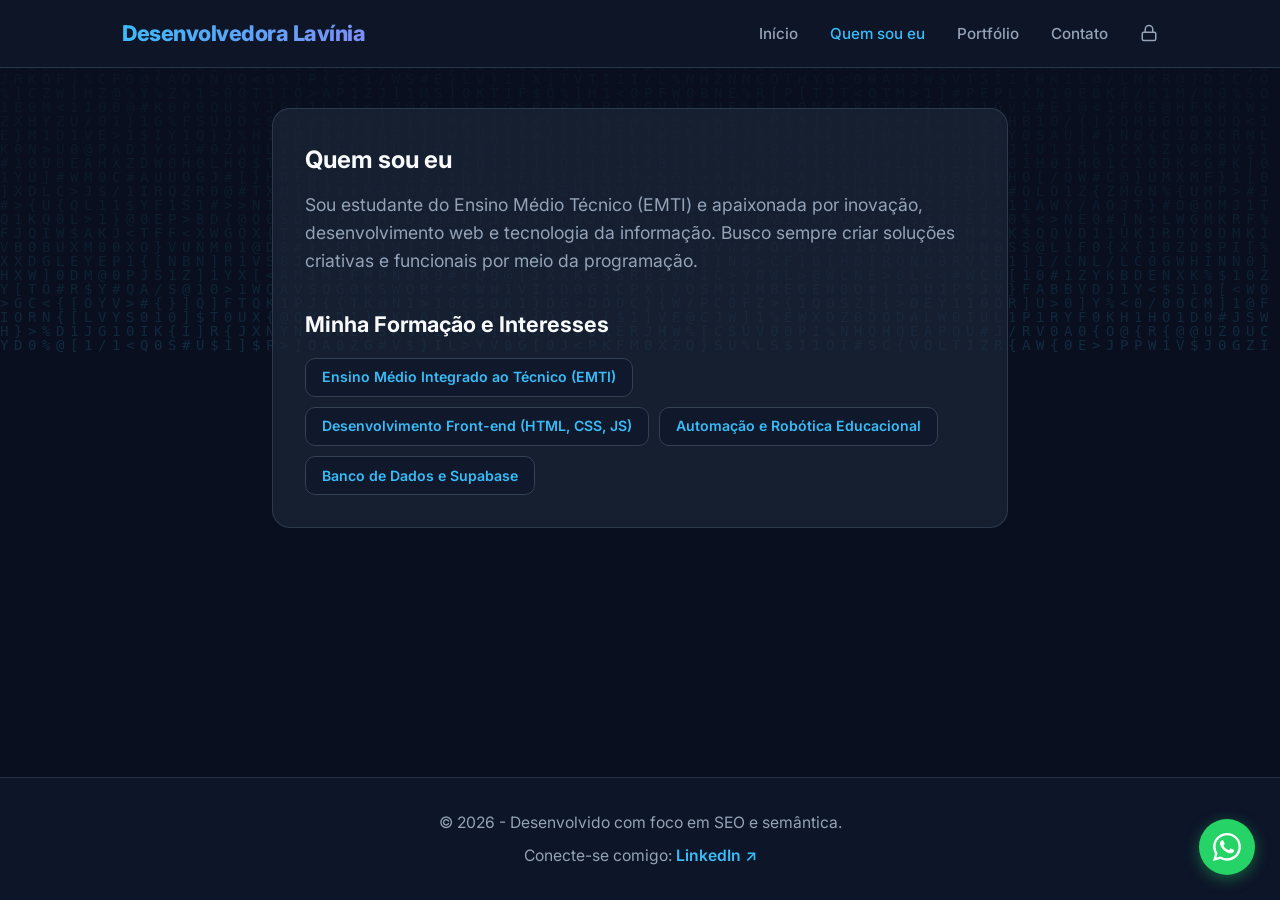
<file: quemsoueu.html>
<!DOCTYPE html>
<html lang="pt-BR">
<head>
    <meta charset="UTF-8">
    <meta name="viewport" content="width=device-width, initial-scale=1.0">
    <meta name="description" content="Conheça mais sobre minha trajetória, formação e objetivos na área de tecnologia.">
    <meta property="og:title" content="Quem Sou Eu | Desenvolvedora Lavínia">
    <meta property="og:description" content="Conheça mais sobre minha trajetória, formação e objetivos na área de tecnologia.">
    <meta property="og:type" content="profile">
    <meta property="og:image" content="https://github.com/lalacristina033-dotcom/meuportfolio/blob/main/Logo%20futurista%20Lav%C3%ADnia%20Desenvolvedora.png?raw=true">
    <title>Meu Portfólio | Quem Sou Eu</title>
    <link rel="stylesheet" href="css/style.css">
</head>
<body>
    <canvas id="matrix-bg"></canvas>

    <header>
        <nav>
            <a href="index.html" class="logo">
                Desenvolvedora Lavínia
            </a>
            <ul class="nav-links">
                <li><a href="index.html">Início</a></li>
                <li><a href="quemsoueu.html" class="active">Quem sou eu</a></li>
                <li><a href="portfolio.html">Portfólio</a></li>
                <li><a href="contato.html">Contato</a></li>
                <li>
                    <a href="login.html" aria-label="Entrar na área restrita" style="display: flex; align-items: center;">
                        <svg xmlns="http://www.w3.org/2000/svg" width="18" height="18" viewBox="0 0 24 24" fill="none" stroke="currentColor" stroke-width="2" stroke-linecap="round" stroke-linejoin="round">
                            <rect width="18" height="11" x="3" y="11" rx="2" ry="2"/>
                            <path d="M7 11V7a5 5 0 0 1 10 0v4"/>
                        </svg>
                    </a>
                </li>
            </ul>
        </nav>
    </header>

    <main style="max-width: 800px;">
        <section class="card">
            <h1>Quem sou eu</h1>
            <p style="margin-bottom: 1.5rem; font-size: 1.1rem;">
                Sou estudante do Ensino Médio Técnico (EMTI) e apaixonada por inovação, desenvolvimento web e tecnologia da informação. Busco sempre criar soluções criativas e funcionais por meio da programação.
            </p>
            
            <h2 style="margin-top: 2rem; margin-bottom: 1rem; font-size: 1.35rem;">Minha Formação e Interesses</h2>
            <ul class="skills-list">
                <li>Ensino Médio Integrado ao Técnico (EMTI)</li>
                <li>Desenvolvimento Front-end (HTML, CSS, JS)</li>
                <li>Automação e Robótica Educacional</li>
                <li>Banco de Dados e Supabase</li>
            </ul>
        </section>
    </main>

    <footer>
        <p>&copy; 2026 - Desenvolvido com foco em SEO e semântica.</p>
        <p style="margin-top: 0.5rem;">
            Conecte-se comigo: 
            <a href="https://www.linkedin.com/in/lavinia-cristina-148297452/" target="_blank" style="color: #38bdf8; text-decoration: none; font-weight: 600;">LinkedIn ↗</a>
        </p>
    </footer>

    <!-- Botão Flutuante do WhatsApp -->
    <a href="https://wa.me/55SEUNUMERO?text=Olá%20Lavínia,%20vi%20seu%20portfólio%20e%20gostaria%20de%20conversar!" target="_blank" aria-label="Fale comigo no WhatsApp" style="position: fixed; bottom: 25px; right: 25px; background: #25d366; color: white; width: 56px; height: 56px; border-radius: 50%; display: flex; align-items: center; justify-content: center; box-shadow: 0 4px 15px rgba(37, 211, 102, 0.4); z-index: 999; transition: transform 0.2s;">
        <svg xmlns="http://www.w3.org/2000/svg" width="28" height="28" fill="currentColor" viewBox="0 0 16 16">
            <path d="M13.601 2.326A7.854 7.854 0 0 0 7.994 0C3.627 0 .068 3.558.064 7.926c0 1.399.366 2.76 1.057 3.965L0 16l4.204-1.102a7.933 7.933 0 0 0 3.79.965h.004c4.368 0 7.926-3.558 7.93-7.93A7.898 7.898 0 0 0 13.601 2.326zm-5.607 12.1a6.573 6.573 0 0 1-3.349-.92l-.24-.142-2.481.65.663-2.419-.155-.249a6.55 6.55 0 0 1-1.006-3.504c0-3.63 2.955-6.585 6.589-6.585a6.552 6.552 0 0 1 4.653 1.933 6.567 6.567 0 0 1 1.934 4.654c-.004 3.632-2.958 6.587-6.591 6.587zm3.615-4.934c-.197-.099-1.17-.578-1.353-.646-.182-.065-.315-.099-.445.099-.133.197-.513.646-.627.775-.114.133-.232.148-.43.05-.197-.1-.836-.308-1.592-.985-.59-.525-.985-1.175-1.103-1.372-.114-.198-.012-.305.087-.403.089-.088.197-.232.296-.347.1-.114.133-.198.198-.33.065-.134.034-.248-.015-.347-.05-.099-.445-1.076-.612-1.47-.16-.389-.323-.335-.445-.34-.114-.007-.247-.007-.38-.007a.729.729 0 0 0-.529.247c-.182.198-.691.677-.691 1.654 0 .977.71 1.916.809 2.049.098.133 1.394 2.131 3.378 2.986.472.204.834.326 1.122.417.472.15.903.129 1.242.078.38-.057 1.17-.478 1.335-.94.165-.465.165-.864.115-.948-.05-.088-.182-.138-.38-.237z"/>
        </svg>
    </a>

    <script src="js/matrix.js"></script>
</body>
</html>
</file>
<file: css/style.css>
@import url('https://fonts.googleapis.com/css2?family=Inter:wght@300;400;500;600;700;800&display=swap');

* {
    margin: 0;
    padding: 0;
    box-sizing: border-box;
}

body {
    font-family: 'Inter', sans-serif;
    background-color: #0b1120;
    color: #e2e8f0;
    line-height: 1.6;
    display: flex;
    flex-direction: column;
    min-height: 100vh;
    position: relative;
}

/* Fundo Animado Estilo Hacker/Matrix */
#matrix-bg {
    position: fixed;
    top: 0;
    left: 0;
    width: 100%;
    height: 100%;
    z-index: -1;
    opacity: 0.15;
    pointer-events: none;
}

/* Cabeçalho Flutuante */
header {
    background-color: rgba(15, 23, 42, 0.85);
    backdrop-filter: blur(12px);
    border-bottom: 1px solid rgba(51, 65, 85, 0.7);
    position: sticky;
    top: 0;
    z-index: 100;
}

nav {
    max-width: 1100px;
    margin: 0 auto;
    padding: 1rem 2rem;
    display: flex;
    justify-content: space-between;
    align-items: center;
}

.logo {
    font-size: 1.35rem;
    font-weight: 800;
    background: linear-gradient(135deg, #38bdf8, #818cf8);
    -webkit-background-clip: text;
    -webkit-text-fill-color: transparent;
    text-decoration: none;
    letter-spacing: -0.5px;
}

.logo img {
    height: 40px;
    width: auto;
    display: block;
}

.nav-links {
    list-style: none;
    display: flex;
    gap: 2rem;
    align-items: center;
}

.nav-links a {
    text-decoration: none;
    color: #94a3b8;
    font-weight: 500;
    font-size: 0.95rem;
    transition: all 0.2s;
}

.nav-links a:hover, .nav-links a.active {
    color: #38bdf8;
}

/* Container Principal */
main {
    max-width: 1100px;
    width: 100%;
    margin: 2.5rem auto;
    padding: 0 2rem;
    flex: 1;
}

/* Hero Section */
.hero {
    display: grid;
    grid-template-columns: 1.3fr 0.7fr;
    gap: 3rem;
    align-items: center;
    background: linear-gradient(145deg, rgba(30, 41, 59, 0.7), rgba(15, 23, 42, 0.9));
    border: 1px solid rgba(56, 189, 248, 0.2);
    border-radius: 24px;
    padding: 3.5rem;
    margin-bottom: 3rem;
    box-shadow: 0 20px 40px -15px rgba(0, 0, 0, 0.5);
}

.badge-status {
    display: inline-flex;
    align-items: center;
    gap: 0.5rem;
    background: rgba(56, 189, 248, 0.1);
    border: 1px solid rgba(56, 189, 248, 0.3);
    color: #38bdf8;
    padding: 0.4rem 1rem;
    border-radius: 999px;
    font-size: 0.85rem;
    font-weight: 600;
    margin-bottom: 1.25rem;
}

.hero h1 {
    font-size: 2.75rem;
    font-weight: 800;
    line-height: 1.15;
    color: #f8fafc;
    margin-bottom: 1rem;
    letter-spacing: -1px;
}

.hero h1 span {
    background: linear-gradient(135deg, #38bdf8, #818cf8);
    -webkit-background-clip: text;
    -webkit-text-fill-color: transparent;
}

.hero p {
    font-size: 1.1rem;
    color: #94a3b8;
    margin-bottom: 2rem;
}

.hero-actions {
    display: flex;
    gap: 1rem;
    flex-wrap: wrap;
}

.hero-avatar {
    width: 100%;
    max-width: 300px;
    height: auto;
    padding: 1.5rem;
    border-radius: 24px;
    background: linear-gradient(135deg, #1e293b, #0f172a);
    border: 2px solid rgba(56, 189, 248, 0.4);
    display: flex;
    flex-direction: column;
    align-items: center;
    justify-content: center;
    margin: 0 auto;
    box-shadow: 0 15px 35px rgba(56, 189, 248, 0.15);
}

.hero-avatar img {
    width: 100%;
    height: auto;
    object-fit: contain;
    border-radius: 12px;
}

/* Grades e Cards */
.grid-2 {
    display: grid;
    grid-template-columns: repeat(auto-fit, minmax(320px, 1fr));
    gap: 1.5rem;
    margin-bottom: 2rem;
}

.section-title {
    font-size: 1.65rem;
    font-weight: 700;
    color: #f8fafc;
    margin-bottom: 1.5rem;
    display: flex;
    align-items: center;
    gap: 0.75rem;
}

.section-title::before {
    content: "";
    width: 6px;
    height: 26px;
    background: linear-gradient(180deg, #38bdf8, #818cf8);
    border-radius: 4px;
}

section.card, .card {
    background: rgba(30, 41, 59, 0.65);
    border: 1px solid rgba(51, 65, 85, 0.8);
    border-radius: 18px;
    padding: 2rem;
    transition: transform 0.25s, border-color 0.25s, box-shadow 0.25s;
}

section.card:hover, .card:hover {
    transform: translateY(-4px);
    border-color: rgba(56, 189, 248, 0.45);
    box-shadow: 0 12px 30px -10px rgba(0, 0, 0, 0.4);
}

section.card h2 {
    font-size: 1.25rem;
}

h1, h2, h3 {
    color: #f8fafc;
    margin-bottom: 0.75rem;
}

p, li {
    color: #94a3b8;
    font-size: 0.98rem;
}

.skills-list {
    display: flex;
    flex-wrap: wrap;
    gap: 0.65rem;
    list-style: none;
    padding: 0;
    margin-top: 1rem;
}

.skills-list li {
    background: rgba(15, 23, 42, 0.8);
    border: 1px solid #334155;
    color: #38bdf8;
    padding: 0.45rem 1rem;
    border-radius: 10px;
    font-size: 0.88rem;
    font-weight: 600;
}

/* Botões */
.btn {
    display: inline-flex;
    align-items: center;
    justify-content: center;
    gap: 0.5rem;
    background: linear-gradient(135deg, #0ea5e9, #4f46e5);
    color: #ffffff;
    padding: 0.85rem 1.75rem;
    border-radius: 12px;
    text-decoration: none;
    font-weight: 600;
    font-size: 0.95rem;
    border: none;
    cursor: pointer;
    transition: all 0.2s;
    box-shadow: 0 4px 15px rgba(14, 165, 233, 0.3);
}

.btn:hover {
    filter: brightness(1.12);
    transform: translateY(-2px);
}

.btn-outline {
    background: transparent;
    border: 1px solid #475569;
    color: #e2e8f0;
    box-shadow: none;
}

.btn-outline:hover {
    border-color: #38bdf8;
    color: #38bdf8;
    background: rgba(56, 189, 248, 0.08);
}

/* Formulários */
label {
    display: block;
    font-weight: 600;
    font-size: 0.9rem;
    color: #cbd5e1;
    margin-bottom: 0.4rem;
}

input[type="text"],
input[type="password"],
input[type="email"],
input[type="url"],
textarea {
    width: 100%;
    padding: 0.85rem 1rem;
    border: 1px solid #334155;
    border-radius: 12px;
    font-family: inherit;
    font-size: 0.95rem;
    background-color: rgba(15, 23, 42, 0.9);
    color: #f8fafc;
    margin-bottom: 1.2rem;
    transition: border-color 0.2s, box-shadow 0.2s;
}

input:focus, textarea:focus {
    outline: none;
    border-color: #38bdf8;
    box-shadow: 0 0 0 3px rgba(56, 189, 248, 0.2);
}

/* Efeito do Botão do WhatsApp */
a[aria-label="Fale comigo no WhatsApp"]:hover {
    transform: scale(1.1);
    filter: brightness(1.1);
}

/* Rodapé */
footer {
    text-align: center;
    padding: 2rem;
    color: #64748b;
    font-size: 0.9rem;
    border-top: 1px solid rgba(51, 65, 85, 0.6);
    background-color: rgba(15, 23, 42, 0.9);
    margin-top: auto;
}

@media (max-width: 768px) {
    .hero {
        grid-template-columns: 1fr;
        text-align: center;
        padding: 2rem;
    }
    .hero-actions {
        justify-content: center;
    }
    nav {
        flex-direction: column;
        gap: 1rem;
    }
}
</file>
